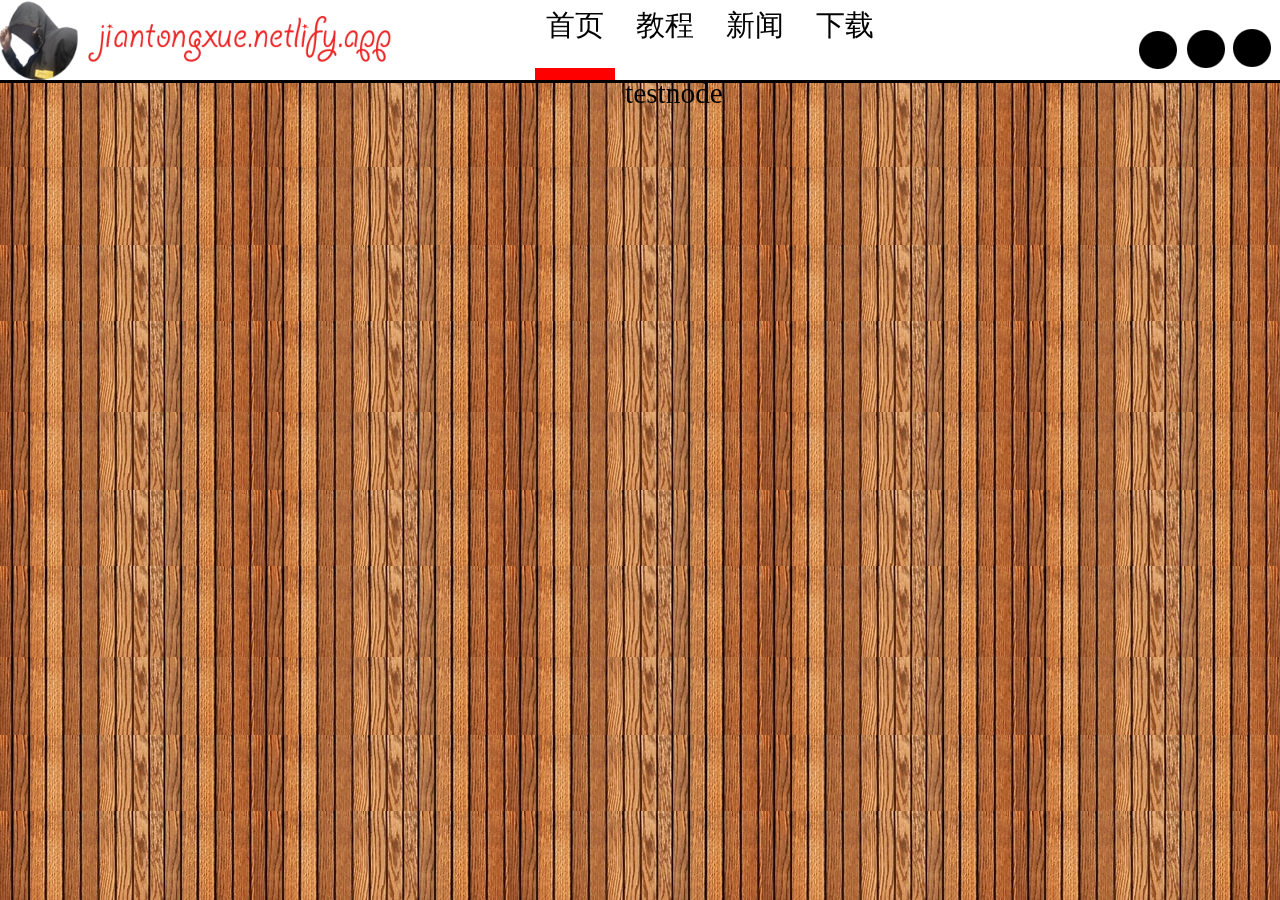
<file: index.html>
<!DOCTYPE html>
<html lang="cn">
<head>
    <meta charset="UTF-8">
    <meta name="Keywords" content="简同学">
    <meta name="Description" content="某初中生的个人主页">
    <link rel="shortcut icon" href="images/head.ico">
    <title>简同学主站</title>
    <!-- 导航栏的样式表 -->
    <link rel="stylesheet" href="CSSS/head-head.css">
    <!-- 导航页的样式表 -->
    <link rel="stylesheet" href="CSSS/main-body.css">
    <style>
        *{
        margin: 0px;
        padding: 0px;
    }
    </style>
    <!-- 导入常用函数 -->
    <script text="text/javascript" src="JSS/functions.js"></script>
</head>
<body style="background-image: url(images/th.jpg);overflow: hidden;">
    <!-- 导航栏和h1 -->

    <!-- h1 -->
    <!-- css样式，绝对定位直接给他推出去 -->
    <h1 style="position: absolute;top: -9999px;">简同学主站</h1>

    <!-- 导航栏 -->
    <div id="head-head">
        <!-- 图标导航栏 -->
        <div id="head-head-icon-left">
            <img src="images/head-icon.png" alt="icon" id="musticon">
            <img src="images/head-text.png" alt="head-text" id="nomusticon">
        </div>
        
        <!-- 真正的导航 -->
        <div id="head-head-div-mid">
            <ul>
                <li><a href="#" id="dh1">首页</a></li>
                <li><a href="#" id="dh2">教程</a></li>
                <li><a href="#" id="dh3">新闻</a></li>
                <li><a href="#" id="dh4">下载</a></li>
                <li><a href="#" id ="dh4">testnode</a></li>
            </ul>
        </div>

        <!-- 导航尾部 -->
        <a href="#" id="head-head-a-right"></a>
        <!-- 导航右侧的小三角的对话框 -->

        <div id="head-head-right-a-used">
            <ul>
                <li><a href="HTMLS/About.html">关于作者</a></li>
                <li><a href="HTMLS/Call.html">联系站长</a></li>
                <li><a href="HTMLS/Jian.html">个人感悟</a></li>
            </ul>
        </div>

        <!-- 导航栏的js -->
        <script text="text/javascript" src="JSS/head-head.js"></script>
    </div>
        <!-- 导航页 -->
    <div id="mainbody">
        <div id="shouye">

        </div>
        
        <div id="jiaocheng">

        </div>
        
        <div id="xinwen">

        </div>
        
        <div id="xiazai">

        </div>
        <!-- 导航页的js -->
        <script text="text/javascript" src="JSS/MainBodyForFour.js"></script>
    </div>

</body>
</html>
</file>
<file: CSSS/head-head.css>
/* 
*此样式表用作导航栏布局
*请勿写入其他内容
*创建时间2022年4月19日
*版本:1.0
*创建人：简同学
*/


/* 
*整个导航栏属性
*时间2022年4月19日
*版本1.0
*创建人：简同学
*/
#head-head{  /* 导航栏背景 */
    height: 80px;
    background-color: white;
    position: fixed;
    top: 0px;
    left: 0px;
    border-bottom: 3px solid black;
    z-index: 3;
}

/* 
*导航栏左侧图标样式
*时间2022年4月19日
*版本1.0
*创建人：简同学
*/
#head-head-icon-left{ /* 导航栏左侧图标 */
    float: left;
    height: 80px;
    width: 400px;
}
#musticon{
    height: 80px;
    width: 80px;
    float: left;
}

#nomusticon{
    width: 320px;
    float: left;
}

#nomusticon2{
    width: 0px;
    float: left;
}

/* 
*导航栏中间导航样式
*时间2022年4月19日
*版本1.0
*创建人：简同学
*/
#head-head-div-mid{
    width: 370px;
    height: 80px;
    float: left;
}

#head-head-div-mid ul li{
    list-style: none;
    float: left;
    margin: 0px 5px;
}

#head-head-div-mid ul li a{
    display: block;
    width: 80px;
    height: 68px;
    text-align: center;
    line-height: 50px;
    color: black;
    font-size: 4ex;
}

#head-head-div-mid ul li a:link{
    text-decoration: none;
}
#head-head-div-mid ul li a:hover{
    text-decoration: none;
    background-color: beige;
}
#head-head-div-mid ul li a:visited{
    text-decoration: none;
}
#head-head-div-mid ul li a:active{
    text-decoration: none;
}


/* 
*导航按钮被选中样式
*时间2022年4月19日
*版本1.0
*创建人：简同学
*/
.Check{
    border-bottom: 12px solid red;
}




/* 
*导航栏右侧按钮样式
*时间2022年4月19日
*版本1.0
*创建人：简同学
*/
#head-head-a-right{ /* 导航栏右侧按钮 */
    float: right;
    display: block;
    height: 80px;
    width: 150px;
    background-image: url(../images/ppp.png);
}


/* 
*导航栏右侧按钮鼠标悬浮样式
*时间2022年4月19日
*版本1.0
*创建人：简同学
*/
#head-head-a-right:hover{
    background-color: beige;
}


/* 
*导航栏右侧按钮下拉栏
*时间2022年4月20日
*版本1.0
*创建人：简同学
*/
#head-head-right-a-used{
    background-color: white;
    width: 150px;
    height: 128px;
    border: 3px solid black;
    position: absolute;
    left: 200px;
    top: 200px;
    border-radius: 15px;
}
#head-head-right-a-used ul li{
    list-style: none;
}
#head-head-right-a-used ul li a{
    display: block;
    text-align: center;
    padding: 10px 0px;
    color: black;
    font-size: 2ex;
}
#head-head-right-a-used ul li a:link{
    text-decoration: none;
}
#head-head-right-a-used ul li a:visited{
    text-decoration: none;
}
#head-head-right-a-used ul li a:hover{
    text-decoration: none;
    background-color: beige;;
    border-radius: 15px;
}
#head-head-right-a-used ul li a::shadow{
    text-decoration: none;
}
</file>
<file: CSSS/main-body.css>
/* 
*此样式表用于布局导航页
*时间2022年4月20日
*版本1.0
*创建人：简同学
*/
#mainbody{
    position: absolute;
    top: 85px;
}
#shouye{
}
#jiaocheng{
}
#xiazai{
}
#xinwen{
}
#mainbody div{
    float: left;
}
</file>
